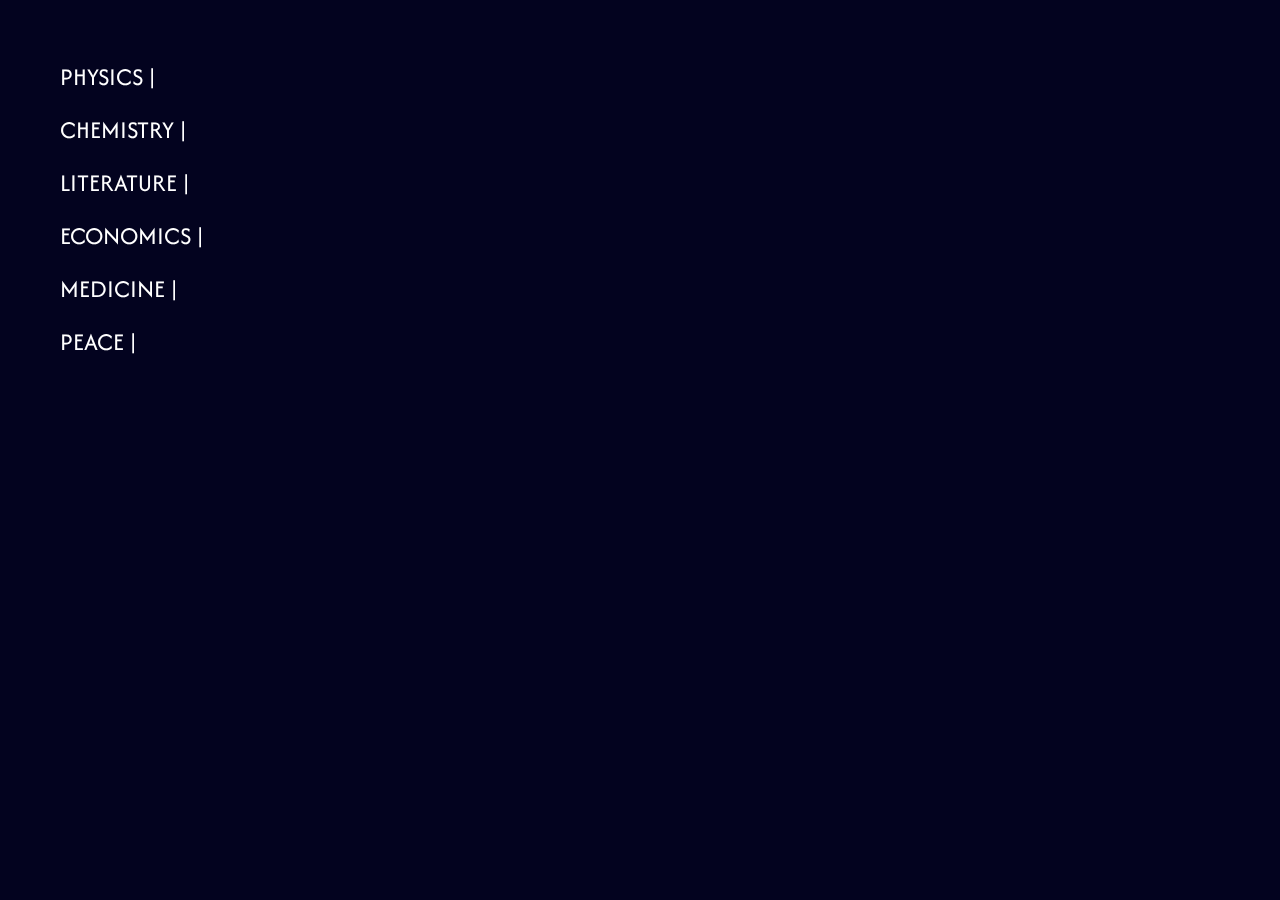
<file: Assignment2/v1/laureates.html>
<!DOCTYPE html>
<html lang="en">
<head>
    <meta charset="UTF-8">
    <meta name="viewport" content="width=device-width, initial-scale=1.0">
    <title>Laureates</title>
    <link rel="preconnect" href="https://fonts.googleapis.com">
    <link rel="preconnect" href="https://fonts.gstatic.com" crossorigin>
    <link href="https://fonts.googleapis.com/css2?family=Afacad+Flux:wght@100..1000&display=swap" rel="stylesheet">
    <link rel="stylesheet" href="./style.css">
    <script src="./script.js"></script>
</head>
<body>
    <div class="main">
        <div class="sections">
            <section class="physics"></section>
            <section class="chemistry"></section>
            <section class="literature"></section>
            <section class="economics"></section>
            <section class="medicine"></section>
            <section class="peace"></section>
        </div>
        <table class="table display">
            <th colspan="5" class="table-header"></th>
            <tr>
                <th>ID</th>
                <th>Full Name</th>
                <th>Date</th>
                <th>Category</th>
                <th>Details</th>
            </tr>
        </table>
    </div>
    <div class="overlay display">
        <input type="checkbox" id = "close">
        <label for="close" class="close">
            <span></span>
            <span></span>
        </label>
        <h1 class="overlay-header"></h1>
        <p class="overlay-para"></p>
    </div>
</body>
</html>
</file>
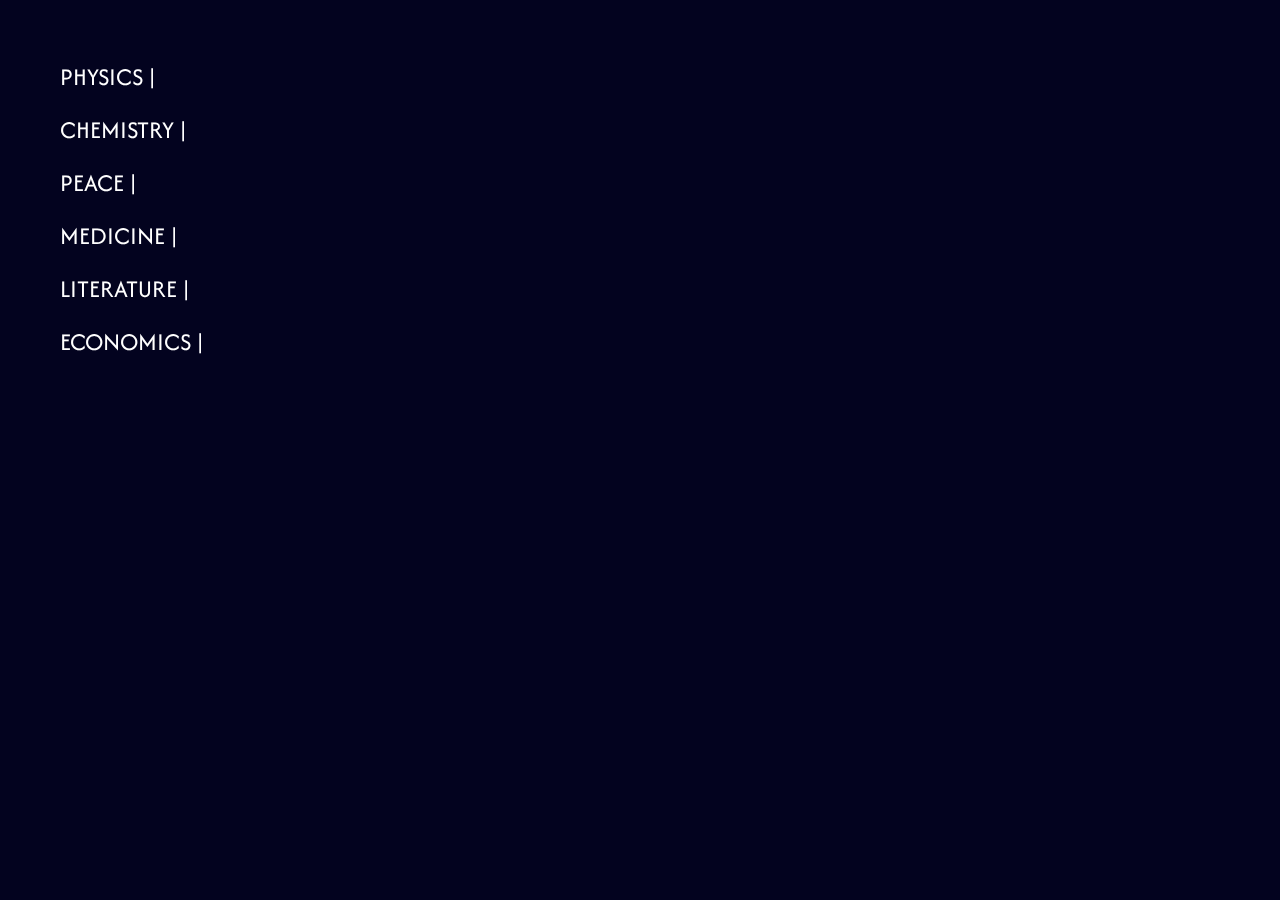
<file: Assignment2/v2/laureates.html>
<!DOCTYPE html>
<html lang="en">
<head>
    <meta charset="UTF-8">
    <meta name="viewport" content="width=device-width, initial-scale=1.0">
    <title>Laureates</title>
    <link rel="preconnect" href="https://fonts.googleapis.com">
    <link rel="preconnect" href="https://fonts.gstatic.com" crossorigin>
    <link href="https://fonts.googleapis.com/css2?family=Afacad+Flux:wght@100..1000&display=swap" rel="stylesheet">
    <link rel="stylesheet" href="./style.css">
    <script src="./script.js"></script>
</head>
<body></body>
</html>
</file>
<file: Assignment2/v1/style.css>
*{
    padding: 0;
    margin: 0;
    box-sizing: border-box;
}

body {
    background-color: rgb(3, 3, 31);
    height: 100%;
    color: white;
    font-family: "Afacad Flux", sans-serif;
}

.blur {
    backdrop-filter: blur(5px);
    overflow: hidden;
}

.sections {
    margin: 40px; 
    position: fixed;
}

section { 
    margin: 20px;
}

section p {
    cursor: pointer;
}

.section-header{
    font-size: 25px;
    margin: 20px 0px;
    transition: 200ms ease-in-out;
}

.section-header:hover {
    font-size: 30px;
    color: orange;
}

.list {
    margin-left: 40px;
}

.list li {
    font-weight: 500;
}

.list-item {
    padding: 10px 5px;
}

.show-laureate {
    margin-left: 20px;
    padding: 10px;
    cursor: pointer;
    font-weight: 900;
    background-color: transparent;
    color: white;
    border: 3px solid white;
}

.show-laureate:hover{
    color: orange;
    border-color: orange;
}

.display {
    display: none;
}

table{
    position: absolute;
    top: 20px;
    left: 30%;
    padding: 20px;
    text-align: center;
    width: 65%;
}

th {
    padding: 20px;
    border: 2px solid white;
    font-size: 25px;
    color: rgb(255, 166, 0);
}

td {
    padding: 20px;
    border: 2px solid white;
}

td:last-child{
    padding: 0;
    margin: 0;
}

.show-more {
    background-color: transparent;
    border: none;
    color: white;
    cursor: pointer;
    font-weight: 700;
    width: 100%;
    height: 60px;
    text-decoration: underline;
}

.show-more:hover {
    color: orange;
}

.overlay{
    background-color: white;
    position: fixed;
    inset: 20%;
    z-index: 100;
}

#close{ 
    display: none;
}

.close {
    display: block;
    width: fit-content;
    height: 40px;
    position: relative;
    top: 20px;
    left: 94%;
    cursor: pointer;
}

.close span {
    display: block;
    width: 40px;
    margin: 5px;
    height: 5px;
    background-color: black;
}

.close span:nth-child(1) {
    transform: translateY(10px) rotate(45deg);
}

.close span:nth-child(2) {
    transform: rotate(-45deg);
}

.overlay-header {
    text-align: center;
    color: black;
    font-weight: 900;
    font-size: 40px;
}

.overlay-para {
    margin: 12% 13%;
    color: black;
    font-style: italic;
    font-weight: 500;
    font-size: 17px;
}

.age {
    display: none;
}
</file>
<file: Assignment2/v2/style.css>
* {
  padding: 0;
  margin: 0;
  box-sizing: border-box;
}

body {
  background-color: rgb(3, 3, 31);
  height: 100%;
  color: white;
  font-family: "Afacad Flux", sans-serif;
}

.blur {
  backdrop-filter: blur(5px);
  overflow: hidden;
}

.sections {
  margin: 40px;
  position: fixed;
}

section {
  margin: 20px;
}

section p {
  cursor: pointer;
}

.section-header {
  font-size: 25px;
  margin: 20px 0px;
  transition: 200ms ease-in-out;
}

.section-header:hover {
  font-size: 30px;
  color: orange;
}

.list {
  margin-left: 40px;
}

.list li {
  font-weight: 500;
}

.list-item {
  padding: 10px 5px;
}

.show-laureate {
  margin-left: 20px;
  padding: 10px;
  cursor: pointer;
  font-weight: 900;
  background-color: transparent;
  color: white;
  border: 3px solid white;
}

.show-laureate:hover {
  color: orange;
  border-color: orange;
}

.display {
  display: none;
}

table {
  position: absolute;
  top: 20px;
  left: 30%;
  padding: 20px;
  text-align: center;
  width: 65%;
}

th {
  padding: 20px;
  border: 2px solid white;
  font-size: 25px;
  color: rgb(255, 166, 0);
}

td {
  padding: 20px;
  border: 2px solid white;
}

td:last-child {
  padding: 0;
  margin: 0;
}

.show-more {
  background-color: transparent;
  border: none;
  color: white;
  cursor: pointer;
  font-weight: 700;
  width: 100%;
  height: 60px;
  text-decoration: underline;
}

.show-more:hover {
  color: orange;
}

.overlay {
  position: fixed;
  inset: 0;
}

.popup {
  background-color: white;
  position: fixed;
  inset: 20%;
  z-index: 100;
}

#close {
  display: none;
}

.close {
  display: block;
  width: fit-content;
  height: 40px;
  position: relative;
  top: 20px;
  left: 94%;
  cursor: pointer;
}

.close span {
  display: block;
  width: 40px;
  margin: 5px;
  height: 5px;
  background-color: black;
}

.close span:nth-child(1) {
  transform: translateY(10px) rotate(45deg);
}

.close span:nth-child(2) {
  transform: rotate(-45deg);
}

.overlay-header {
  text-align: center;
  color: black;
  font-weight: 900;
  font-size: 40px;
}

.overlay-para {
  margin: 12% 13%;
  color: black;
  font-style: italic;
  font-weight: 500;
  font-size: 17px;
}

.age {
  display: none;
}
</file>
